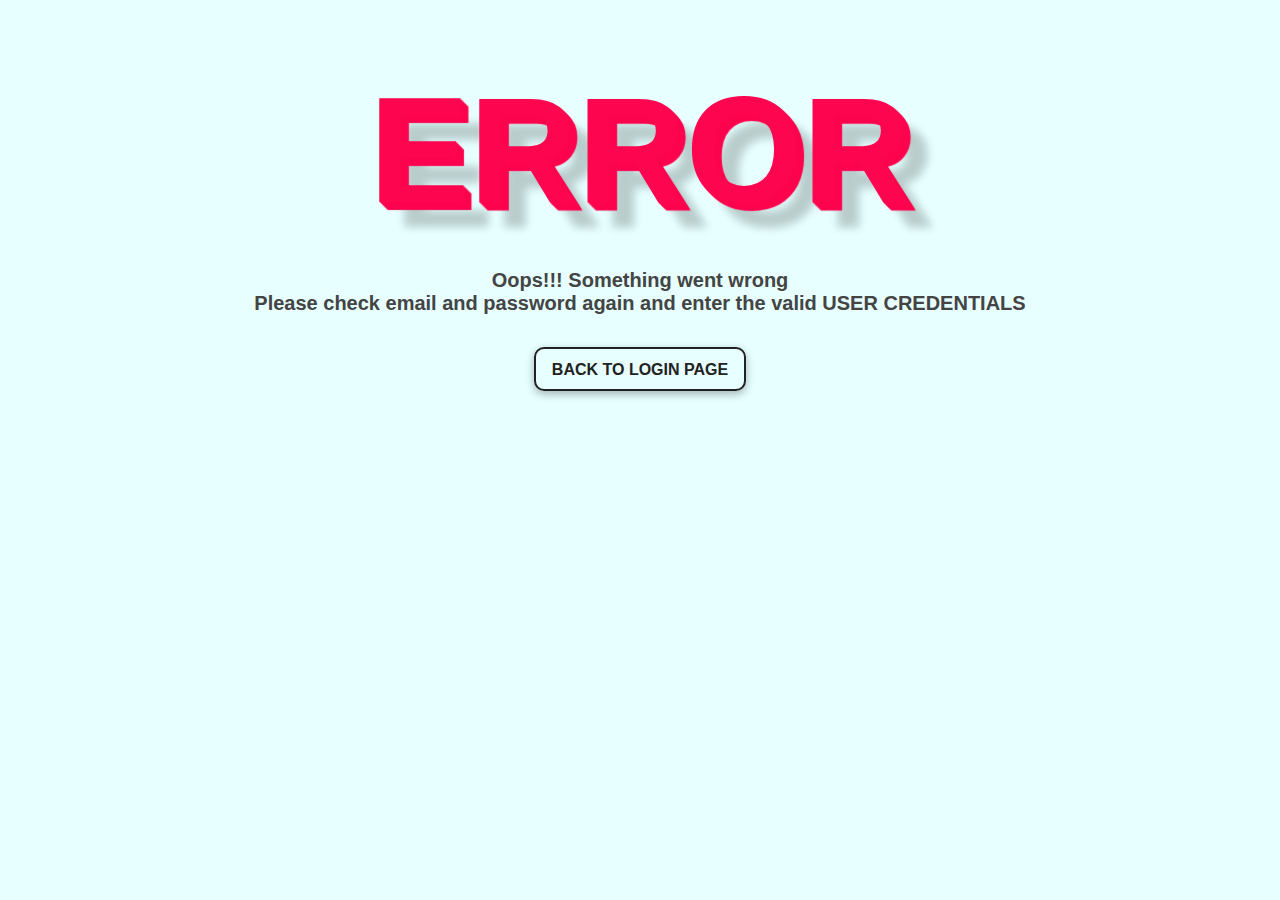
<file: MovieTicketBooking/src/main/resources/templates/loginerror.html>
<!DOCTYPE html>
<html lang="en">
<head>
    <meta charset="UTF-8">
    <meta name="viewport" content="width=device-width, initial-scale=1.0">
    <title>simple error page</title>
    <style>
	    body {
	        margin: 0;
	        padding: 0;
	        text-align: center;
	        font-family: sans-serif;
	        background-color: #E7FFFF;
	    }
	
	    h1,
	    a {
	        margin: 0;
	        padding: 0;
	        text-decoration: none;
	    }
	
	    .main {
	        padding: 4rem 2rem;
	    }
	
	    .main .error {
	        font-size: 150px;
	        color: #fd054f;
	        text-shadow:
	            1px 1px 1px #fd054f,
	            2px 2px 1px #fd054f,
	            3px 3px 1px #fd054f,
	            4px 4px 1px #fd054f,
	            5px 5px 1px #fd054f,
	            6px 6px 1px #fd054f,
	            7px 7px 1px #fd054f,
	            8px 8px 1px #fd054f,
	            25px 25px 8px rgba(0, 0, 0, 0.2);
	    }
	
	    .text {
	        margin: 2rem 0;
	        font-size: 20px;
	        font-weight: 600;
	        color: #444;
	    }
	
	    .back-home {
	        display: inline-block;
	        border: 2px solid #222;
	        color: #222;
	        text-transform: uppercase;
	        font-weight: 600;
	        padding: 0.75rem 1rem 0.6rem;
	        transition: all 0.2s linear;
	        box-shadow: 0 3px 8px rgba(0, 0, 0, 0.3);
	        border-radius: 10px;
	    }
	
	    .back-home:hover {
	        background: #000000;
	        color: #ddd;
	    }
    </style>
</head>

<body>
    <div class="main">
        <h1 class="error">ERROR</h1>
        <div class="text">Oops!!! Something went wrong <br> Please check email and password again and enter the valid USER CREDENTIALS </div>
        <a class="back-home" href="/login">Back to LOGIN PAGE</a>
    </div>
</body>
</html>
</file>
